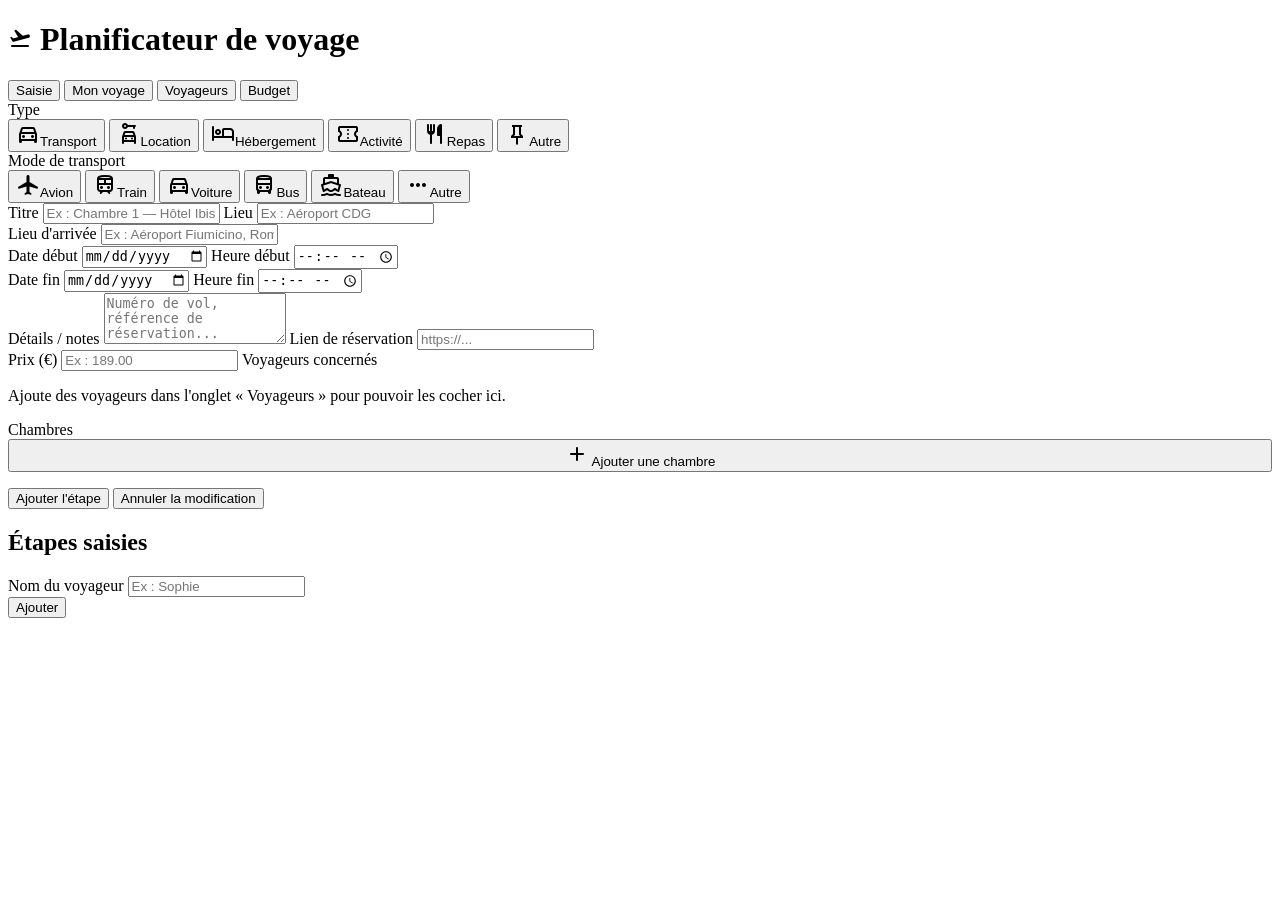
<file: Index.html>
<!DOCTYPE html>
<html>
<head>
  <base target="_top">
  <link rel="stylesheet" href="https://fonts.googleapis.com/css2?family=Material+Symbols+Rounded:opsz,wght,FILL,GRAD@24,500,0,0" />
  <?!= include('Stylesheet'); ?>
</head>
<body>
  <div class="app">
    <header>
      <h1><span class="material-symbols-rounded">flight_takeoff</span> Planificateur de voyage</h1>
      <nav class="tabs">
        <button class="tab-btn active" data-tab="saisie">Saisie</button>
        <button class="tab-btn" data-tab="voyage">Mon voyage</button>
        <button class="tab-btn" data-tab="voyageurs">Voyageurs</button>
        <button class="tab-btn" data-tab="budget">Budget</button>
      </nav>
    </header>

    <!-- ONGLET SAISIE -->
    <section id="tab-saisie" class="tab-content active">
      <form id="form-etape">
        <input type="hidden" id="etape-id">
        <input type="hidden" id="etape-type" required>
        <input type="hidden" id="etape-sousType">

        <label>Type</label>
        <div class="chips" id="chips-type">
          <button type="button" class="chip" data-type="Transport"><span class="material-symbols-rounded">directions_car</span><span>Transport</span></button>
          <button type="button" class="chip" data-type="Location"><span class="material-symbols-rounded">car_rental</span><span>Location</span></button>
          <button type="button" class="chip" data-type="Hébergement"><span class="material-symbols-rounded">hotel</span><span>Hébergement</span></button>
          <button type="button" class="chip" data-type="Activité"><span class="material-symbols-rounded">confirmation_number</span><span>Activité</span></button>
          <button type="button" class="chip" data-type="Repas"><span class="material-symbols-rounded">restaurant</span><span>Repas</span></button>
          <button type="button" class="chip" data-type="Autre"><span class="material-symbols-rounded">push_pin</span><span>Autre</span></button>
        </div>

        <div id="chips-soustype-wrap" class="hidden">
          <label>Mode de transport</label>
          <div class="chips" id="chips-soustype">
            <button type="button" class="chip" data-soustype="Avion"><span class="material-symbols-rounded">flight</span><span>Avion</span></button>
            <button type="button" class="chip" data-soustype="Train"><span class="material-symbols-rounded">train</span><span>Train</span></button>
            <button type="button" class="chip" data-soustype="Voiture"><span class="material-symbols-rounded">directions_car</span><span>Voiture</span></button>
            <button type="button" class="chip" data-soustype="Bus"><span class="material-symbols-rounded">directions_bus</span><span>Bus</span></button>
            <button type="button" class="chip" data-soustype="Bateau"><span class="material-symbols-rounded">directions_boat</span><span>Bateau</span></button>
            <button type="button" class="chip" data-soustype="Autre"><span class="material-symbols-rounded">more_horiz</span><span>Autre</span></button>
          </div>
        </div>

        <label>Titre
          <input type="text" id="etape-titre" placeholder="Ex : Chambre 1 — Hôtel Ibis" required>
        </label>

        <label>Lieu
          <input type="text" id="etape-lieu" placeholder="Ex : Aéroport CDG">
        </label>

        <div id="champ-lieu-arrivee-wrap" class="hidden">
          <label>Lieu d'arrivée
            <input type="text" id="etape-lieuArrivee" placeholder="Ex : Aéroport Fiumicino, Rome">
          </label>
        </div>

        <div class="row">
          <label>Date début
            <input type="date" id="etape-dateDebut" required>
          </label>
          <label>Heure début
            <input type="time" id="etape-heureDebut">
          </label>
        </div>

        <div class="row">
          <label>Date fin
            <input type="date" id="etape-dateFin">
          </label>
          <label>Heure fin
            <input type="time" id="etape-heureFin">
          </label>
        </div>

        <label>Détails / notes
          <textarea id="etape-details" rows="3" placeholder="Numéro de vol, référence de réservation..."></textarea>
        </label>

        <label>Lien de réservation
          <input type="url" id="etape-lien" placeholder="https://...">
        </label>

        <div id="bloc-prix-voyageurs">
          <label>Prix (€)
          <input type="number" step="0.01" min="0" id="etape-prix" placeholder="Ex : 189.00">
        </label>

        <label>Voyageurs concernés</label>
        <div class="chips" id="chips-voyageurs"></div>
        <p id="voyageurs-vide-hint" class="hint hidden">Ajoute des voyageurs dans l'onglet « Voyageurs » pour pouvoir les cocher ici.</p>
      </div>

      <div id="bloc-chambres" class="hidden">
        <label>Chambres</label>
        <div id="chambres-liste"></div>
        <button type="button" id="btn-ajouter-chambre" class="secondary" style="width:100%; margin-bottom:16px;">
          <span class="material-symbols-rounded">add</span> Ajouter une chambre
        </button>
      </div>

        <div class="form-actions">
          <button type="submit" id="btn-save">Ajouter l'étape</button>
          <button type="button" id="btn-cancel" class="secondary hidden">Annuler la modification</button>
        </div>
      </form>

      <h2>Étapes saisies</h2>
      <div id="liste-saisie" class="liste"></div>
    </section>

    <!-- ONGLET MON VOYAGE -->
    <section id="tab-voyage" class="tab-content">
      <div id="liste-voyage" class="voyage"></div>
    </section>

    <!-- ONGLET VOYAGEURS -->
    <section id="tab-voyageurs" class="tab-content">
      <form id="form-voyageur">
        <label>Nom du voyageur
          <input type="text" id="voyageur-nom" placeholder="Ex : Sophie" required>
        </label>
        <div class="form-actions">
          <button type="submit">Ajouter</button>
        </div>
      </form>
      <div id="liste-voyageurs" class="liste"></div>
    </section>

    <!-- ONGLET BUDGET -->
    <section id="tab-budget" class="tab-content">
      <div id="budget-contenu"></div>
    </section>
  </div>

  <?!= include('JavaScript'); ?>
  <script>
    window.MAPS_API_KEY = '<?= mapsApiKey ?>';
  </script>
</body>
</html>
</file>
